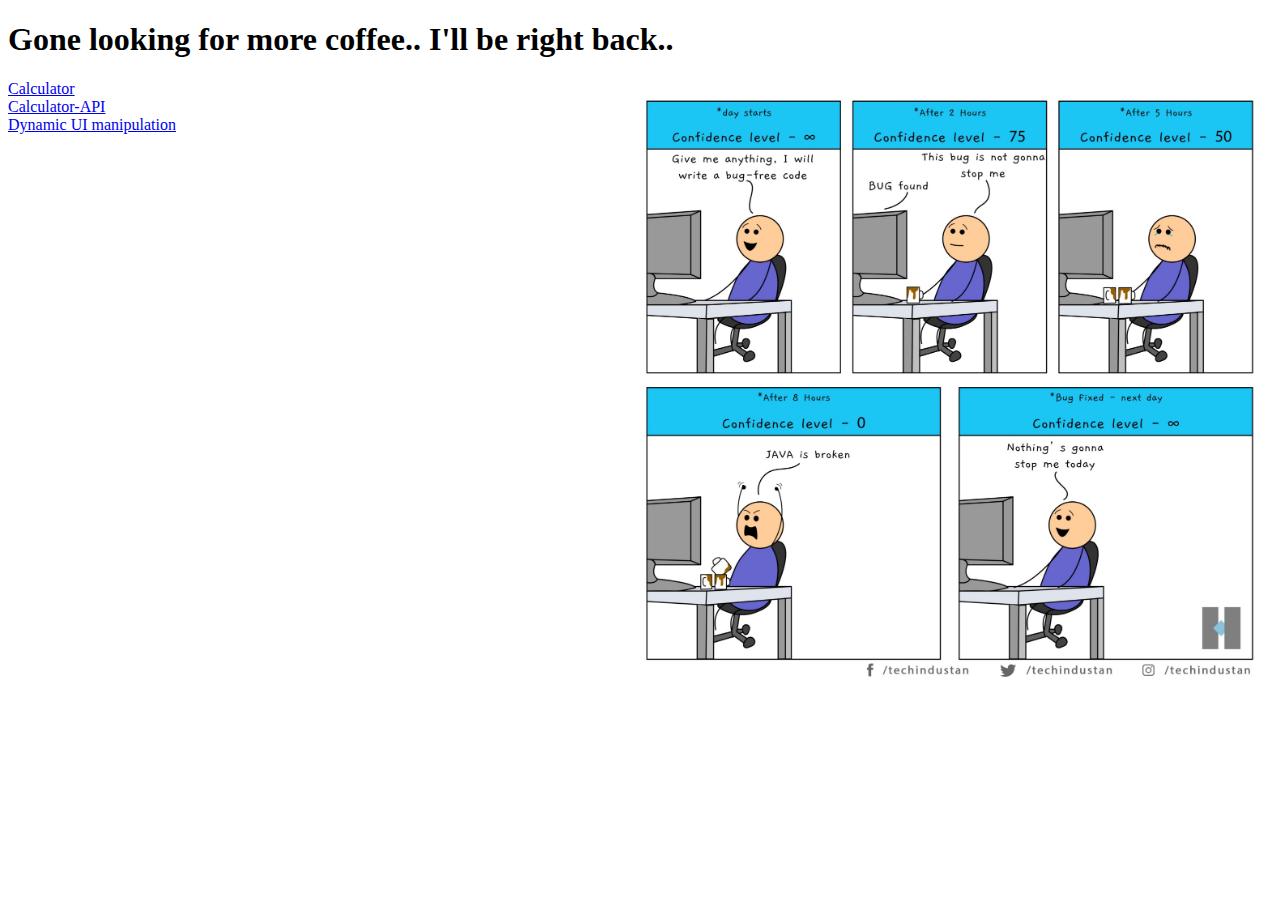
<file: target/CA1-1.0/index.html>
<!DOCTYPE html>
<html>
    <head>
        <title>Start Page</title>
        <meta http-equiv="Content-Type" content="text/html; charset=UTF-8">
        <link href="CSS/maincss.css" rel="stylesheet" type="text/css"/>
    </head>
    <body>
        <h1>Gone looking for more coffee.. I'll be right back.. </h1>
        <img src="Images/bug.jpeg" align="right"/>
        <a href="calc.html">Calculator</a><br>
        <a href="calc-api.html">Calculator-API</a><br>
        <a href="dynamic-ui.html">Dynamic UI manipulation</a><br>
    </body>
</html>
</file>
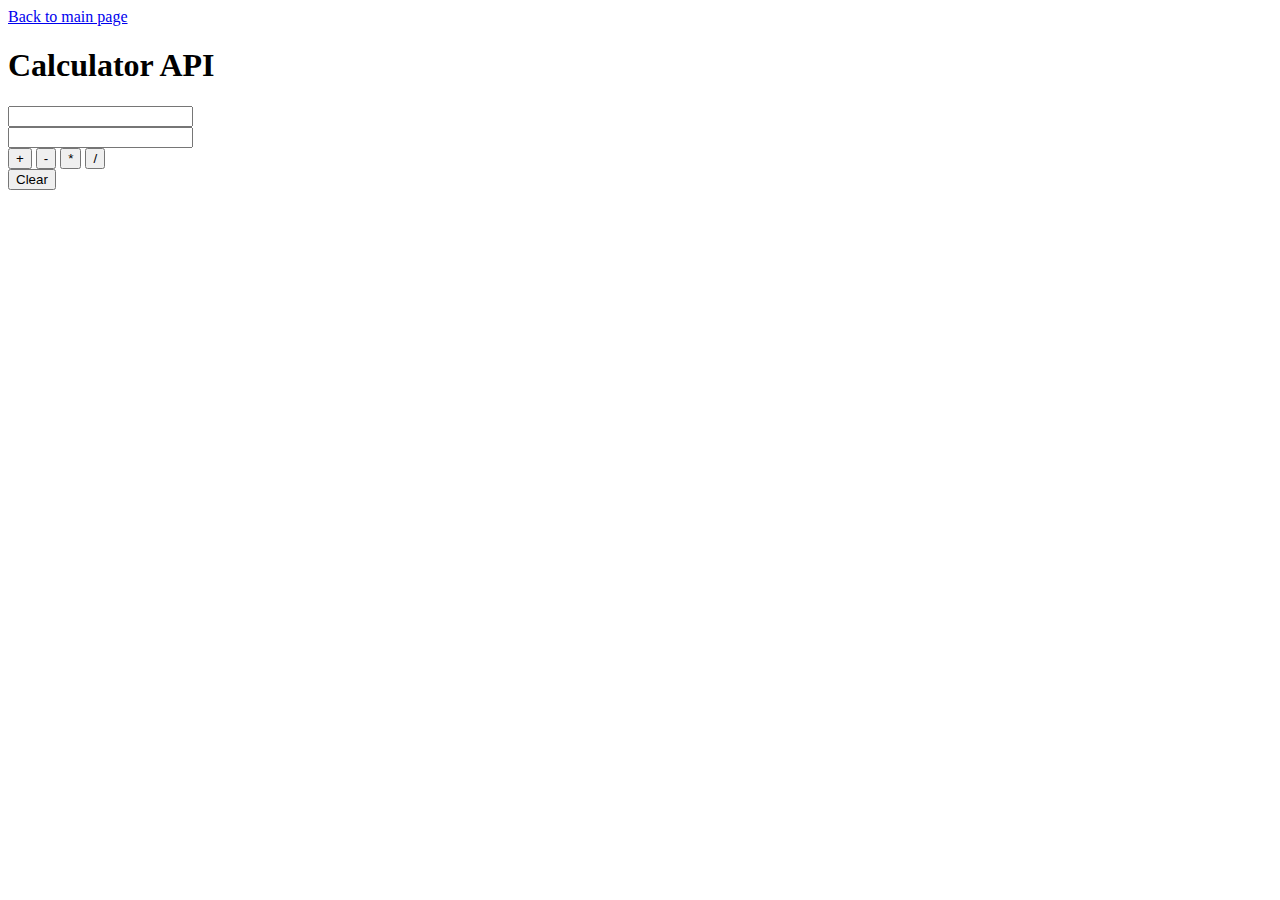
<file: target/CA1-1.0/calc-api.html>
<!DOCTYPE html>
<!--
To change this license header, choose License Headers in Project Properties.
To change this template file, choose Tools | Templates
and open the template in the editor.
-->
<html>
    <head>
        <title>Calculator API</title>
        <meta charset="UTF-8">
        <meta name="viewport" content="width=device-width, initial-scale=1.0">
    </head>
    <body>
        <a href="index.html">Back to main page</a>
        <h1>Calculator API</h1>
        <div id="outer">
            <form>
                <input type="text" id="n1"/><br>
                <input type="text" id="n2"/><br>
                <input type="button" onclick="sum()" value="+"/>
                <input type="button" onclick="sub()" value="-"/>
                <input type="button" onclick="mult()" value="*"/>
                <input type="button" onclick="div()" value="/"/><br>
                <input type="reset" value="Clear"/><br><br>
                <p id="resultfield"></p>
            </form> 
        </div>
        <script src="JavaScript/calc_api_javascript.js" type="text/javascript"></script>
    </body>
</html>
</file>
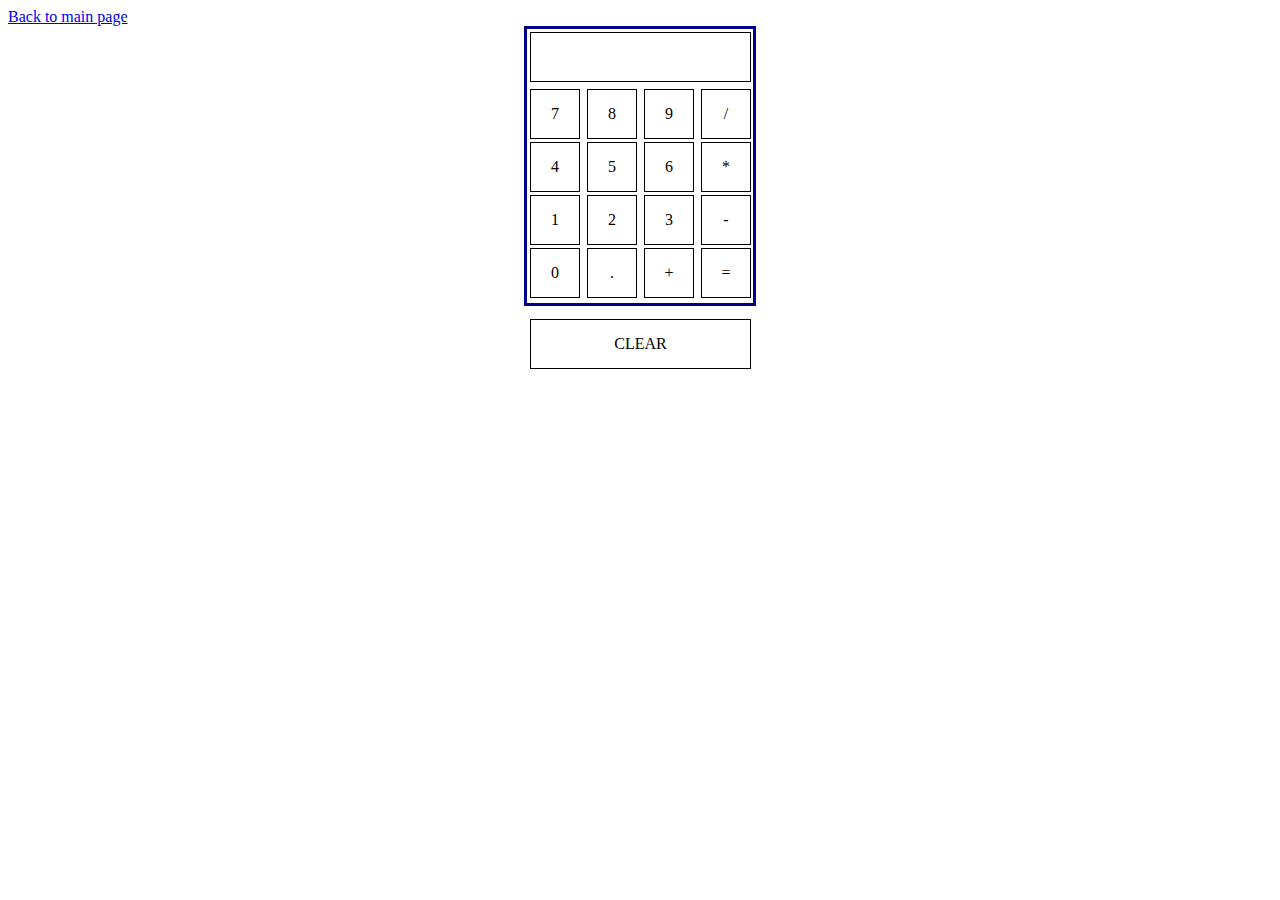
<file: target/CA1-1.0/calc.html>
<!DOCTYPE html>
<!--
To change this license header, choose License Headers in Project Properties.
To change this template file, choose Tools | Templates
and open the template in the editor.
-->
<html>
    <head>
        <title>Simple calculator</title>
        <meta charset="UTF-8">
        <meta name="viewport" content="width=device-width, initial-scale=1.0">
        <link href="CSS/calc_css.css" rel="stylesheet" type="text/css"/>
    </head>
    <body>
        <a href="index.html">Back to main page</a>
        <div id="container">
            <div id="display" class="t4"></div>
            <div id="buttons">
                <div class="t1">7</div>
                <div class="t1">8</div>
                <div class="t1">9</div>
                <div class="t1">/</div>

                <div class="t1">4</div>
                <div class="t1">5</div>
                <div class="t1">6</div>
                <div class="t1">*</div>

                <div class="t1">1</div>
                <div class="t1">2</div>
                <div class="t1">3</div>
                <div class="t1">-</div>

                <div class="t1">0</div>
                <div class="t1">.</div>
                <div class="t1">+</div>
                <div id="calculate" class="t1">=</div>
                <br><br><div class="t4">CLEAR</div>
            </div>
        </div>
        <script src="JavaScript/calc_javascript.js" type="text/javascript"></script>
    </body>
</html>
</file>
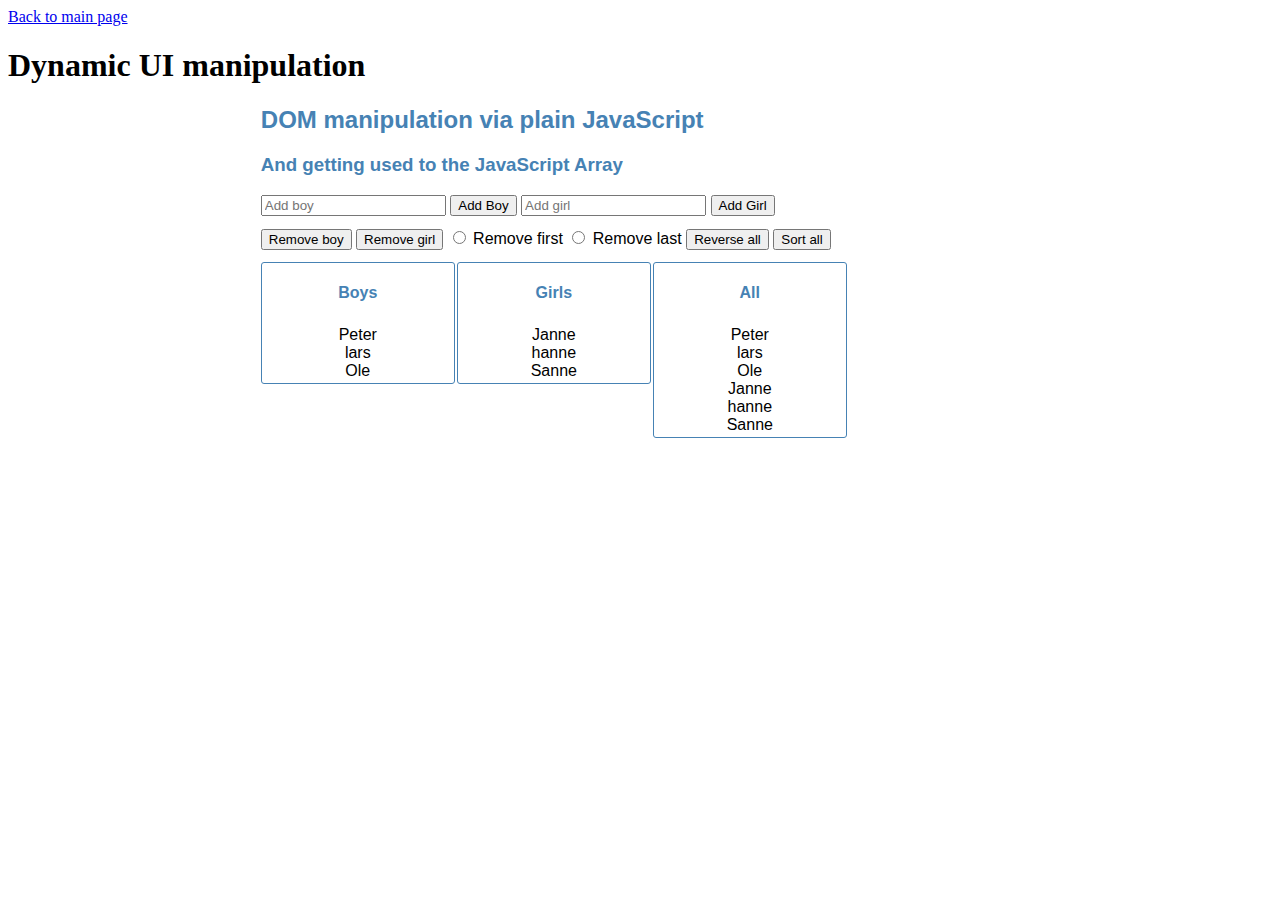
<file: target/CA1-1.0/dynamic-ui.html>
<!DOCTYPE html>
<!--
To change this license header, choose License Headers in Project Properties.
To change this template file, choose Tools | Templates
and open the template in the editor.
-->
<html>
    <head>
        <title>Dynamic UI manipulation</title>
        <meta charset="UTF-8">
        <meta name="viewport" content="width=device-width, initial-scale=1.0">
        <link href="CSS/dymanic_ui_css.css" rel="stylesheet" type="text/css"/>
    </head>
    <body>
        <a href="index.html">Back to main page</a>
        <h1>Dynamic UI manipulation</h1>
        <div class="container">
            <h2>DOM manipulation via plain JavaScript</h2>
            <h3>And getting used to the JavaScript Array</h3>
           
            <div class='inputs'>      
                <input id="newboy" placeholder='Add boy' />
                <button id='addboy'>Add Boy</button>
                <input id="newgirl" placeholder='Add girl' />
                <button id = 'addgirl'>Add Girl</button>
            </div>
            
            <div class='inputs'>
                <button id='removeboy'>Remove boy</button>
                <button id='removegirl'>Remove girl</button>
                <Input type='radio' name='direction' id='first'/>  Remove first
                <Input type='radio' name='direction' id='last'/> Remove last
                <button id='reverse'>Reverse all</button>
                <button id='sort'>Sort all</button>
            </div>
           
            <div class="lists">
                <h4>Boys</h4>
                <div id="boys">
                </div>
            </div>
            
            <div class="lists">
                <h4 style="text-align: center">Girls</h4>
                <div class="names" id="girls"></div>
            </div>
            
            <div class="lists">
                <h4>All</h4>
                <div id="all"></div>
            </div>
        </div>
        <script src="JavaScript/dynamic_ui_javascript.js" type="text/javascript"></script>
    </body>
</html>
</file>
<file: target/CA1-1.0/CSS/maincss.css>
/*
To change this license header, choose License Headers in Project Properties.
To change this template file, choose Tools | Templates
and open the template in the editor.
*/
/* 
    Created on : 17-02-2019, 23:47:30
    Author     : patryk
*/

img{
    height: 600px;
    object-fit: contain;
    
}
</file>
<file: target/CA1-1.0/CSS/calc_css.css>
/*
To change this license header, choose License Headers in Project Properties.
To change this template file, choose Tools | Templates
and open the template in the editor.
*/
/* 
    Created on : 17-02-2019, 21:57:21
    Author     : patryk
*/

#container{
	width: 226px;
	height: 274px;
	border: 3px solid darkblue;
	margin: auto
}
.t1, .t4{
	border: 1px solid black;
	height: 48px;
	margin-left: 3px;
	margin-top: 3px;
	display: inline-block;
	text-align: center;
	line-height: 48px;
}
.t1{
	width: 48px;
}
.t4{
	width: 219px;
}
</file>
<file: target/CA1-1.0/CSS/dymanic_ui_css.css>
/*
To change this license header, choose License Headers in Project Properties.
To change this template file, choose Tools | Templates
and open the template in the editor.
*/
/* 
    Created on : 18-02-2019, 03:43:07
    Author     : patryk
*/

h2 {color: steelblue;}
h3 {color: steelblue;
    margin-top: 0px;
    margin-bottom: 1em;}
.container {
    font-family:sans-serif; 
    margin:auto;width:60%;}
.lists {
    border: 1px solid; 
    border-color:
    steelblue;
    border-radius: 3px; 
    float:left; width: 12em;
    margin-right:2px;} 
.lists h4 {
    text-align: center; 
    color: steelblue} 
.lists div {
    padding: 3px;text-align: center;} .inputs {
    margin-bottom:12px;}
</file>
